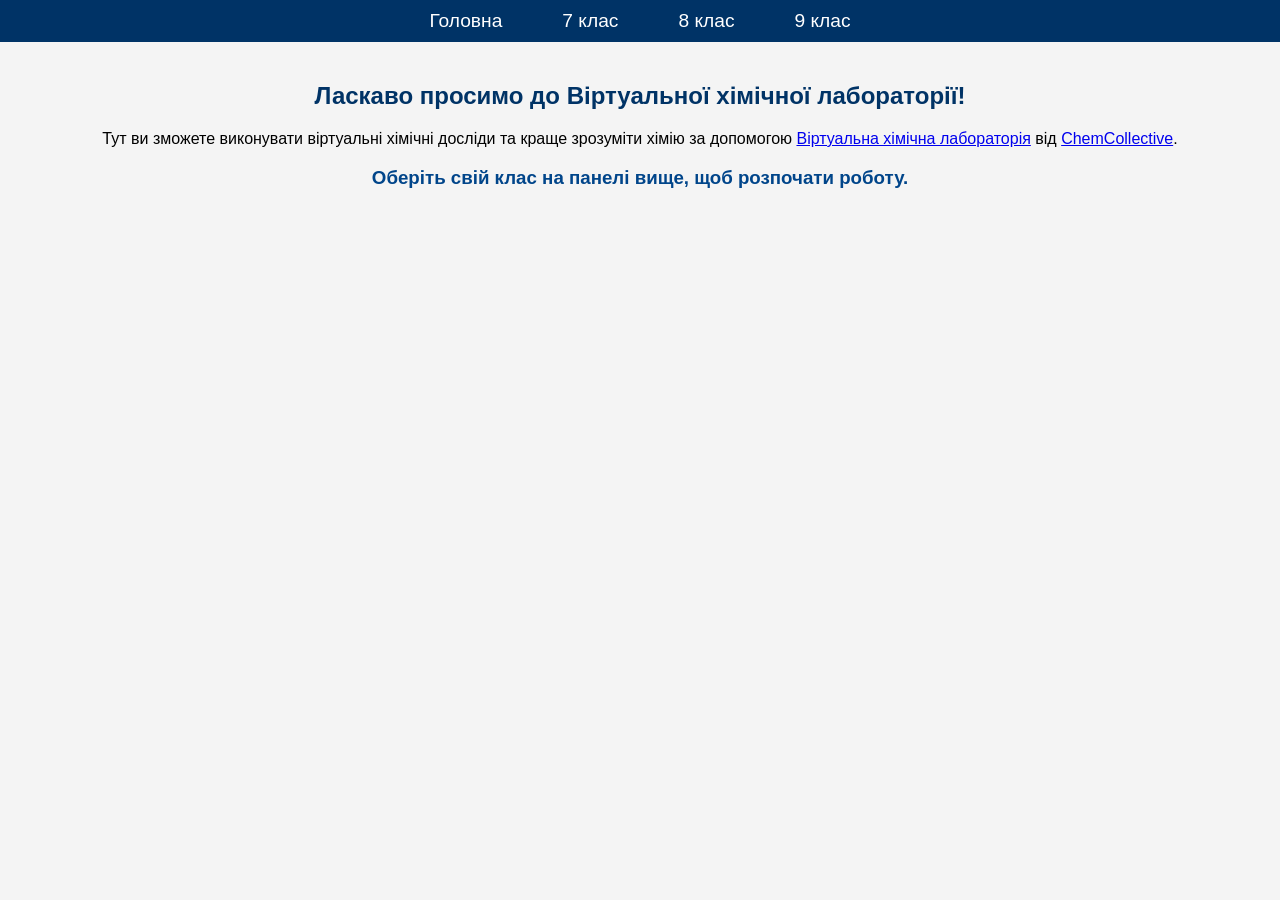
<file: index.html>
<!DOCTYPE html>
<html lang="uk">

<head>
    <meta charset="UTF-8">
    <meta name="viewport" content="width=device-width, initial-scale=1.0">
    <title>Віртуальна хімічна лабораторія</title>
    <link rel="stylesheet" href="styles.css">
    <script src="scripts.js"></script>

</head>

<body>
    <header>
        <nav class="navbar">
            <ul>
                <li><a href="#" onclick="showSection('home'); return false;">Головна</a></li>
                <li><a href="#" onclick="showSection('class7'); return false;">7 клас</a></li>
                <li><a href="#" onclick="showSection('class8'); return false;">8 клас</a></li>
                <li><a href="#" onclick="showSection('class9'); return false;">9 клас</a></li>
            </ul>
        </nav>
    </header>
    <main>
        <section id="home" class="content-section">
            <div id="home-content">
                <h2>Ласкаво просимо до Віртуальної хімічної лабораторії!</h2>
                <p>Тут ви зможете виконувати віртуальні хімічні досліди та краще зрозуміти хімію за допомогою <a
                        href="https://chemcollective.org/chem/jsvlab/vlab.html" target="_blank">Віртуальна хімічна
                        лабораторія</a> від <a href="https://chemcollective.org" target="_blank">ChemCollective</a>.</p>
                <h3>Оберіть свій клас на панелі вище, щоб розпочати роботу.</h3>
            </div>
        </section>

        <section id="class7" class="content-section" style="display: none;">
            <h2>7 клас<br>Віртуальні хімічні досліди</h2>
            <div class="labs">
                <div class="lab-item">
                    <a href="./school/7class/lab7_1/lab7_1.html" class="lab-link">Визначення густини твердого тіла та
                        сипкої речовини</a>
                </div>
                <!-- <div class="lab-item">
                    <a href="./school/7class/lab7_2/lab7_2.html" class="lab-link">lab7_2</a>
                </div> -->
        </section>

        <section id="class8" class="content-section" style="display: none;">
            <h2>8 клас<br>Віртуальні хімічні досліди</h2>
            <div class="labs">
                <div class="lab-item">
                    <a href="./school/8class/lab8_1/lab8_1.html" class="lab-link">Добування вуглекислого газу з
                        вапняку</a>
                </div>
                <div class="lab-item">
                    <a href="./school/8class/lab8_2/lab8_2.html" class="lab-link">Добування водню</a>
                </div>
                <div class="lab-item">
                    <a href="./school/8class/lab8_3/lab8_3.html" class="lab-link">Добування аргентум(I) хлориду</a>
                </div>
                <div class="lab-item">
                    <a href="./school/8class/lab8_4/lab8_4.html" class="lab-link">Добування вуглекислого газу з соди</a>
                </div>
                <div class="lab-item">
                    <a href="./school/8class/lab8_5/lab8_5.html" class="lab-link">Визначення речовин завдяки
                        індикаторами</a>
                </div>
                <div class="lab-item">
                    <a href="./school/8class/lab8_6/lab8_6.html" class="lab-link">Добування купрум(II) гідроксиду</a>
                </div>
                <div class="lab-item">
                    <a href="./school/8class/lab8_7/lab8_7.html" class="lab-link">Розчинення купрум(II) оксиду</a>
                </div>
        </section>

        <section id="class9" class="content-section" style="display: none;">
            <h2>9 клас<br>Віртуальні хімічні досліди</h2>
            <div class="labs">
                <!-- <div class="lab-item">
                    <a href="./school/9class/lab9_1/lab9_1.html" class="lab-link">Розчинність речовин у різних
                        розчинниках</a>
                </div> -->
                <div class="lab-item">
                    <a href="./school/9class/lab9_2/lab9_2.html" class="lab-link">Тепловий ефект розчинення</a>
                </div>
                <div class="lab-item">
                    <a href="./school/9class/lab9_3/lab9_3.html" class="lab-link">Виготовлення водних розчинів із заданими масовими частками розчинених речовин</a>
                </div>
            </div>
        </section>

    </main>

</body>

</html>
</file>
<file: styles.css>
body {
    font-family: Arial, sans-serif;
    background-color: #f4f4f4;
    margin: 0;
    padding: 0;
}

header {
    background-color: #003366;
    color: white;
    padding: 10px 0;
}

.navbar ul {
    list-style-type: none;
    margin: 0;
    padding: 0;
    display: flex;
    justify-content: center;
}

.navbar li {
    margin: 0 15px;
}

.navbar a {
    color: white;
    text-decoration: none;
    font-size: 1.2em;
    padding: 10px 15px;
    transition: background-color 0.3s ease;
}

.navbar a:hover {
    background-color: #005399;
    border-radius: 4px;
}

main {
    padding: 20px;
}

.content-section {
    display: none;
}

.content-section.active {
    display: block;
}

h2 {
    color: #003366;
    text-align: center;
}

h3 {
    color: #00458a;
    text-align: center;
}

p {
    text-align: center;
}

.labs {
    display: flex;
    flex-wrap: wrap;
    justify-content: center;
}

.lab-item {
    margin: 10px;
    padding: 20px;
    background-color: #ffffff;
    border: 1px solid #cccccc;
    border-radius: 8px;
    box-shadow: 0 2px 4px rgba(0, 0, 0, 0.1);
    text-align: center;
    width: 200px;
    transition: transform 0.2s ease;
}

.lab-item:hover {
    transform: scale(1.05);
}

.lab-link {
    text-decoration: none;
    color: #003366;
    font-weight: bold;
    font-size: 1.2em;
}

.lab-frame {
    width: 100%;
    height: calc(100vh - 85px);
    border: none;
    display: block;
}
</file>
